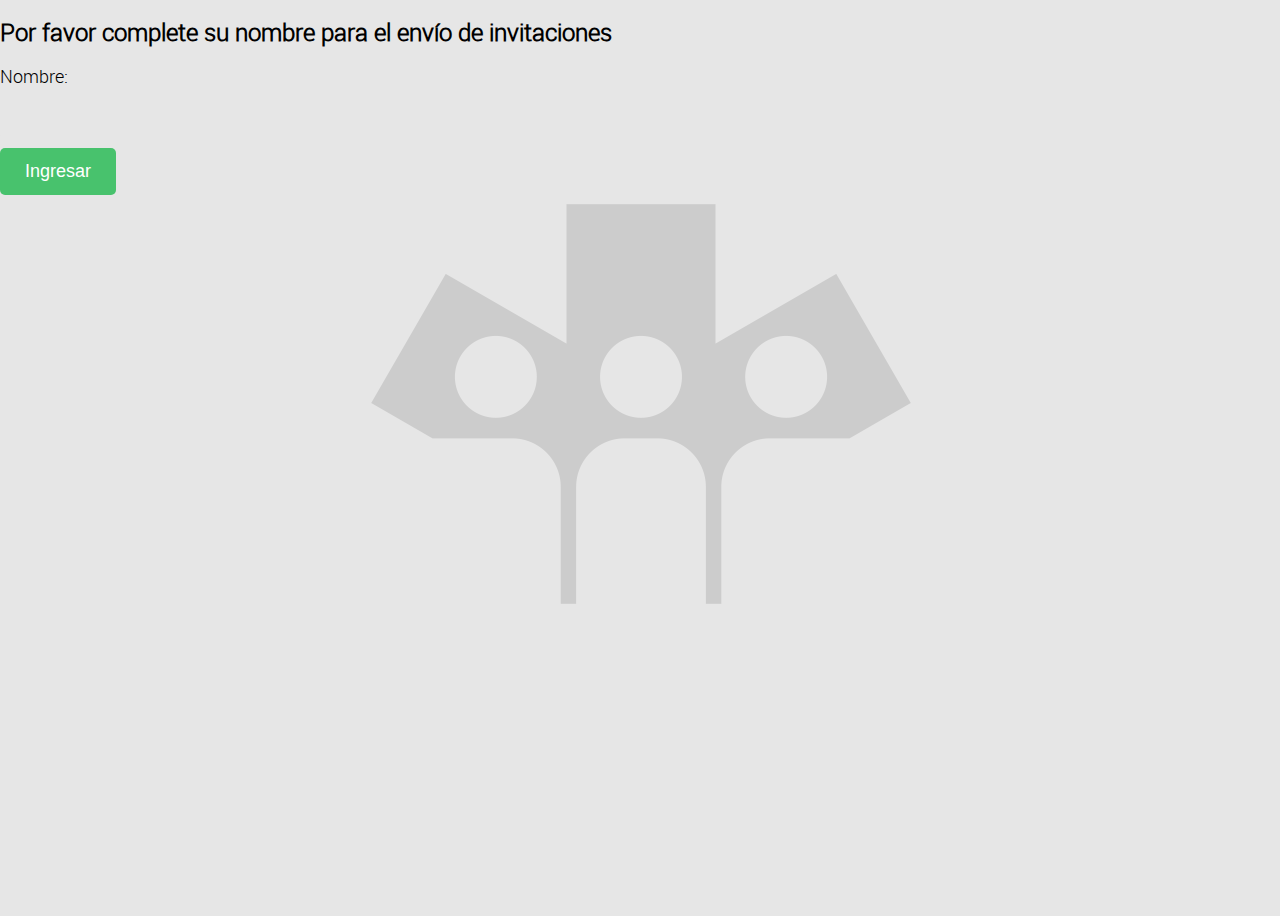
<file: name.html>
<!doctype html>
<html>
<head>
<title>HTML5 localStorage Demo</title>

<meta name="viewport" content="width=device-width"/> 
<meta http-equiv="Content-Type" content="text/html; charset=utf-8" />

<title>Comunidad Residentes</title>

<link href="fonts/stylesheet.css" rel="stylesheet" type="text/css" />
<link href="estilos.css" rel="stylesheet" type="text/css" />

<script type="text/javascript" src="scripts/jquery-1.7.2.min.js"></script>
<script type="text/javascript" src="scripts/funciones.js"></script>
</head>
<body>
<div id="wrap">
<section id="demo">
<div id="influads_block" class="influads_block"> </div>
   
		<h1>Por favor complete su nombre para el envío de invitaciones</h1>
		<form id="localStorageTest" method="post" action="">
			<label>Nombre:</label>
			<input type="text" name="name" id="name" class="campo" value="" />
			 
			<input type="submit" class="botonGenericoVerde" value="Ingresar" />
		</form>
</section>
</div>
<script type="text/javascript">
$(document).ready(function () {
    function init() {
        if (localStorage["name"]) {
            $('#name').val(localStorage["name"]);
        }
    }
	init();
});

$('#localStorageTest').submit(function() {
	localStorage["name"] = $('#name').val();
});
</script>
</body>
</html>
</file>
<file: fonts/stylesheet.css>
@font-face {
    font-family: 'robotolight';
    src: url('Roboto-Light-webfont.eot');
    src: url('Roboto-Light-webfont.eot?#iefix') format('embedded-opentype'),
         url('Roboto-Light-webfont.ttf') format('truetype'),
		 url('Roboto-Light-webfont.svg#robotolight') format('svg'),
		 url('Roboto-Light-webfont.woff') format('woff');
    font-weight: normal;
    font-style: normal;

}

@font-face {
    font-family: 'robotoregular';
    src: url('Roboto-Regular-webfont.eot');
    src: url('Roboto-Regular-webfont.eot?#iefix') format('embedded-opentype'),
		 url('Roboto-Regular-webfont.ttf') format('truetype'),
		 url('Roboto-Regular-webfont.svg#robotoregular') format('svg'),
         url('Roboto-Regular-webfont.woff') format('woff');
    font-weight: normal;
    font-style: normal;

}

@font-face {
    font-family: 'robotomedium';
    src: url('Roboto-Medium-webfont.eot');
    src: url('Roboto-Medium-webfont.eot?#iefix') format('embedded-opentype'),
		 url('Roboto-Medium-webfont.ttf') format('truetype'),
         url('Roboto-Medium-webfont.svg#robotomedium') format('svg'),
		 url('Roboto-Medium-webfont.woff') format('woff');
    font-weight: normal;
    font-style: normal;

}
</file>
<file: estilos.css>
@charset "utf-8";
/* CSS Document */

html, body {
	height:100%;
}

body {
	margin:0;
	font-family: 'robotolight';
	font-size:12px;
	background:url(images/fondoLogo.gif) center 200px no-repeat #e6e6e6;
}

strong {
	font-weight:normal;
	font-family: 'robotomedium';
}

.container {
	position:relative;
	padding:0 30px;
	max-width:800px;
	margin:auto;
}

#top {
	height:140px;
	display:block;
	background:url(images/topDivision.gif) left bottom repeat-x #ffffff;
}

#top .logo {
	float:left; margin-top:30px;
}

#top .right {
	float:right;
	text-align:right;
	margin-top:23px;
}

#top .right img {
	display:block;
}

#top .right #botonLogin {
	background:url(images/botonLogin.gif) no-repeat top;
	width:32px; height:32px;
	display: inline-block;
	margin-top:15px;
}

#top .right #botonLogin:hover {
	background-position:bottom;
}

#principal {
	display:block;
	padding:20px 0;
}

.seccion {
	background:#ffffff;
	-webkit-border-radius: 5px;
	border-radius: 5px;
	color: #333;
	margin-bottom:8px;
}

.botonSeccion {
	padding:10px 0 8px 14px;
	background:url(images/botonSeccionFlecha.png) center right no-repeat #48c26d;
	-webkit-border-radius: 5px;
	border-radius: 5px;
	color:#FFF;
	text-transform:uppercase;
	cursor:pointer;
	font-size:1.8em;
	transition: all 0.2s;
	-webkit-transition:  all 0.2s;
	transform: translate3d(0,0,0);
	-webkit-transform: translate3d(0,0,0);
}
.botonSeccionHover {
	background-color:#57eb84;
}
.botonSeccion2 {
	background-color:#64cbee;
}
.botonSeccion2Hover {
	background-color:#6eecff;
}
.botonSeccion .icono {
	display:inline-block;
	vertical-align:middle;
	width:34px; height:30px;
	background:center no-repeat;
	margin-right:15px;
	margin-top:-4px;
}

.contenidoSeccion {
	overflow:hidden;
	
	transform: translate3d(0,0,0);
	-webkit-transform: translate3d(0,0,0);
	
	-webkit-transition: all 500ms cubic-bezier(0.665, 0.010, 0.325, 1); /* older webkit */
	-webkit-transition: all 500ms cubic-bezier(0.665, 0.010, 0.325, 1.005);
	-moz-transition: all 500ms cubic-bezier(0.665, 0.010, 0.325, 1.005);
	-o-transition: all 500ms cubic-bezier(0.665, 0.010, 0.325, 1.005);
	transition: all 500ms cubic-bezier(0.665, 0.010, 0.325, 1.005); /* custom */

	-webkit-transition-timing-function: cubic-bezier(0.665, 0.010, 0.325, 1); /* older webkit */
	-webkit-transition-timing-function: cubic-bezier(0.665, 0.010, 0.325, 1.005);
	-moz-transition-timing-function: cubic-bezier(0.665, 0.010, 0.325, 1.005);
	-o-transition-timing-function: cubic-bezier(0.665, 0.010, 0.325, 1.005);
	transition-timing-function: cubic-bezier(0.665, 0.010, 0.325, 1.005); /* custom */
}

.contenidoSeccion .container {
	padding:40px  30px 30px 30px;
}

#seccionProximosEventos .container {
	padding-top:0;
	margin-right:30px;
	margin-top:40px;
	overflow:scroll;
	
	transform: translate3d(0,0,0);
	-webkit-transform: translate3d(0,0,0);
	
	-webkit-transition: all 500ms cubic-bezier(0.665, 0.010, 0.325, 1); /* older webkit */
	-webkit-transition: all 500ms cubic-bezier(0.665, 0.010, 0.325, 1.005);
	-moz-transition: all 500ms cubic-bezier(0.665, 0.010, 0.325, 1.005);
	-o-transition: all 500ms cubic-bezier(0.665, 0.010, 0.325, 1.005);
	transition: all 500ms cubic-bezier(0.665, 0.010, 0.325, 1.005); /* custom */

	-webkit-transition-timing-function: cubic-bezier(0.665, 0.010, 0.325, 1); /* older webkit */
	-webkit-transition-timing-function: cubic-bezier(0.665, 0.010, 0.325, 1.005);
	-moz-transition-timing-function: cubic-bezier(0.665, 0.010, 0.325, 1.005);
	-o-transition-timing-function: cubic-bezier(0.665, 0.010, 0.325, 1.005);
	transition-timing-function: cubic-bezier(0.665, 0.010, 0.325, 1.005); /* custom */
}

.fondoPicoVerde {
	background:url(images/seccionFondoPicoVerde.gif) top left no-repeat #FFF;
}
.fondoPicoCeleste {
	background:url(images/seccionFondoPicoCeleste.gif) top left no-repeat #FFF;
}

#fotoComunidad {
	width:100%;
}


#proximosEventos {
	display:block;
	position: absolute;
	z-index:2;
	transform: translate3d(0,0,0);
	-webkit-transform: translate3d(0,0,0);
	
	padding-bottom:20px;
	
	-webkit-transition: all 500ms cubic-bezier(0.665, 0.010, 0.325, 1); /* older webkit */
	-webkit-transition: all 500ms cubic-bezier(0.665, 0.010, 0.325, 1.005);
	-moz-transition: all 500ms cubic-bezier(0.665, 0.010, 0.325, 1.005);
	-o-transition: all 500ms cubic-bezier(0.665, 0.010, 0.325, 1.005);
	transition: all 500ms cubic-bezier(0.665, 0.010, 0.325, 1.005); /* custom */

	-webkit-transition-timing-function: cubic-bezier(0.665, 0.010, 0.325, 1); /* older webkit */
	-webkit-transition-timing-function: cubic-bezier(0.665, 0.010, 0.325, 1.005);
	-moz-transition-timing-function: cubic-bezier(0.665, 0.010, 0.325, 1.005);
	-o-transition-timing-function: cubic-bezier(0.665, 0.010, 0.325, 1.005);
	transition-timing-function: cubic-bezier(0.665, 0.010, 0.325, 1.005); /* custom */
}
.eventoMasInfo {
	position: absolute;
	z-index:1;
	opacity:0;
	transform: translate3d(0,0,0);
	-webkit-transform: translate3d(0,0,0);
	
	-ms-transform: scale(0); /* IE 9 */
    -webkit-transform: scale(0); /* Chrome, Safari, Opera */
    transform: scale(0);
	
	padding-bottom:20px;
	
	-webkit-transition: all 500ms cubic-bezier(0.665, 0.010, 0.325, 1); /* older webkit */
	-webkit-transition: all 500ms cubic-bezier(0.665, 0.010, 0.325, 1.005);
	-moz-transition: all 500ms cubic-bezier(0.665, 0.010, 0.325, 1.005);
	-o-transition: all 500ms cubic-bezier(0.665, 0.010, 0.325, 1.005);
	transition: all 500ms cubic-bezier(0.665, 0.010, 0.325, 1.005); /* custom */

	-webkit-transition-timing-function: cubic-bezier(0.665, 0.010, 0.325, 1); /* older webkit */
	-webkit-transition-timing-function: cubic-bezier(0.665, 0.010, 0.325, 1.005);
	-moz-transition-timing-function: cubic-bezier(0.665, 0.010, 0.325, 1.005);
	-o-transition-timing-function: cubic-bezier(0.665, 0.010, 0.325, 1.005);
	transition-timing-function: cubic-bezier(0.665, 0.010, 0.325, 1.005); /* custom */
}

.calendario {
	display:inline-block;
	vertical-align:middle;
	margin-right:5%;
	width:15%;
}
.calendario .mes {
	text-align:center;
	text-transform:uppercase;
	padding:5px;
	background-color:#e34247;
	color:#ffffff;
	font-size:1.2em;
	font-family: 'robotomedium';
}
.calendario .dia {
	text-align:center;
	padding-bottom:5px;
	background-color:#e6e6e6;
	color:#37414d;
	font-size:3.5em;
	font-family: 'robotoregular';
}
.textoEvento {
	display:inline-block;
	vertical-align:middle;
	width:75%;
}
.textoEvento .volanta {
	color:#808080;
	font-size:1.2em;
	line-height:1em;
	margin-bottom:10px;
}
.textoEvento .titulo {
	color:#00a1d6;
	font-size:1.5em;
	text-transform:uppercase;
	font-family: 'robotoregular';
	line-height:1.1em;
}

.lugarFecha, .speakers {
	display: table;
	width:100%;
	margin-top:20px;
}
.row {
	display: table-row;
}
.cell {
	display: table-cell;
}
.lugar {
	color:#FFF;
	padding:15px;
	border-right:7px solid #ffffff;
	font-size:1em;
	font-family: 'robotoregular';
	line-height:1.2em;
	background:url(images/fondoBloqueLugar.gif) center left no-repeat #64cbee;
	vertical-align:middle;
	padding-left:60px;
}
.lugar .titulo {
	font-size:1.5em;
	line-height:1.1em;
	margin-bottom:5px;
}
.fecha {
	color:#37414d;
	padding:15px;
	border-left:7px solid #ffffff;
	font-size:1.5em;
	background:url(images/fondoBloqueFecha.gif) center left no-repeat #e6e6e6;
	vertical-align:middle;
	padding-left:80px;
	line-height:1.1em;
}
.speaker {
	color:#37414d;
	padding:15px;
	border:7px solid #ffffff;
	font-size:1em;
	font-family: 'robotoregular';
	line-height:1.2em;
	background:#e6e6e6;
	vertical-align:middle;
	padding:10px;
}
.speaker img {
	display:inline-block;
	vertical-align: middle;
	box-sizing:border-box;
	margin-right:3%;
	width:20%;
	max-height:90px;
}
.speaker .txt {
	display:inline-block;
	vertical-align: middle;
	box-sizing:border-box;
	width:75%;
}
.speaker .nombre {
	color:#00a1d6;
	font-size:1.3em;
	line-height:1.1em;
	margin-top:5px;
}
.botonMasInfo {
	text-align:right;
	display:block;
	margin-top:20px;
}

.botonVolver {
	text-align: left;
	display:block;
	margin-bottom:20px;
}

.agendaTitulo {
	background:#64cbee;
	font-size:1.5em;
	color: #FFF;
	text-align:center;
	padding:5px 0;
	margin-top:20px;
	text-transform:uppercase;
}

.agenda {
	background:#e6e6e6;
	display: table;
	width:100%;
	box-sizing:border-box;
	padding:5px;
}
.agenda .cell{
	padding:5px 10px;
	background:#FFF;
	font-size:1.3em;
}
.agenda .hora {
	color:#64cbee;
	text-align:right;
	font-family: 'robotomedium';
	width:20%;
}
.agenda .cell p {
	margin: 0 0 10px 0;
}

.botonGenerico, .botonGenericoVerde {
	background-color:#64cbee;
	padding:13px 25px;
	font-size:1.5em;
	color:#FFF;
	text-decoration:none;
	-webkit-border-radius: 5px;
	border-radius: 5px;
	display:inline-block;
	transition: all 0.2s;
	-webkit-transition:  all 0.2s;
	transform: translate3d(0,0,0);
	-webkit-transform: translate3d(0,0,0);
}
.botonGenericoVerde {
	background-color:#48c26d;
}
.botonGenerico:hover {
	background-color:#6eecff;
}
.botonGenericoVerde:hover {
	background-color:#57eb84;
}
.botonGenerico img, .botonGenericoVerde img {
	display:inline-block;
	vertical-align:middle;
	margin-right:10px;
	margin-top:-5px;
}

.division {
	border-bottom:1px solid #b3b3b3;
	padding-top:20px;
	margin-bottom:20px;
}

.fb-like-box {
	height:500px;
	margin-bottom:20px;
}

#inline {
	display: none;
	text-align:center;
}

#txtRes{
	display:block;
	margin-bottom:10px;
	color: #FF0000;
	padding:8px 0;
	font-size:1.3em;
}
#invitarForm {
	text-align:right;
}
.tag, label {
	display:block;
	vertical-align:middle;
	font-size:1.5em;
	text-align: left;
	margin-bottom:10px;
}
.campo {
	display:block;
	vertical-align:middle;
	font-size:1.5em;
	padding:8px 15px;
	box-sizing:border-box;
	width:100%;
	margin-bottom:10px;
	background:#e6e6e6;
	border:none;
	-webkit-border-radius: 5px;
	border-radius: 5px;
	font-family: 'robotolight';
	color:#37414d;
}
#invitarForm #botonEnviarInvitacion {
	margin-top:20px;
}
#invitarForm #botonEnviarInvitacion img {
	margin-right:0px;
	margin-left:10px;
}

.textoGenerico {
	font-size:1.5em;
	margin-bottom:20px;
}

input {
	border:none;
}

#seccionTwitter iframe, #seccionFacebook iframe {
	display:block;
	width:100% !important;
}


@media screen and (max-width: 550px) {
	.calendario {
		width:80px;
		display:block;
		margin-bottom:10px;
	}
	.textoEvento {
		width:auto;
		display:block;
	}
	.cell {
		display:block;
		margin-bottom:10px;
		width:auto;
		border:none !important;
	}
	.agenda .cell {
		display:block;
		margin-bottom: 5px;
	}
	.agenda .hora {
		margin:0 !important;
		width:auto !important;
		display:block !important;
		text-align:left;
		padding:8px 10px;
		padding-bottom:0;
	}
}

@media screen and (max-width: 480px) {
	.container {
		padding:0 10px;
	}
	.contenidoSeccion .container {
		padding:40px 15px 30px;
	}
	img, .botonSeccion .icono {
		-ms-transform: scale(0.8);
		-webkit-transform: scale(0.8);
		transform: scale(0.8);
		transform-origin:0 50%;
		-ms-transform-origin:0 50%;
		-webkit-transform-origin:0 50%;
	}
	#fotoComunidad {
		-ms-transform: scale(1); /* IE 9 */
		-webkit-transform: scale(1); /* Chrome, Safari, Opera */
		transform: scale(1);
	}
	.lugar {
		background-size:35px auto;
	}
	.fecha {
		background-size:45px auto;
		padding:15px 15px 15px 60px;
	}
}

@media screen and (max-width: 400px) {
	body {
		font-size:8px;
	}
	#top {
		height:auto;
		padding-bottom:30px;
	}
	#top .logo {
		float:none;
		display:block;
		padding-top:30px;
		margin-top:0px;
	}
	#top .right {
		float:none;
		display:block;
		text-align:left;
	}
	#top .right img {
		display:inline-block;
	}
	#top .right #botonLogin {
		float:right;
		margin-top:8px;
	}
	.botonSeccion {
		background-size:30px auto;
	}
}
</file>
